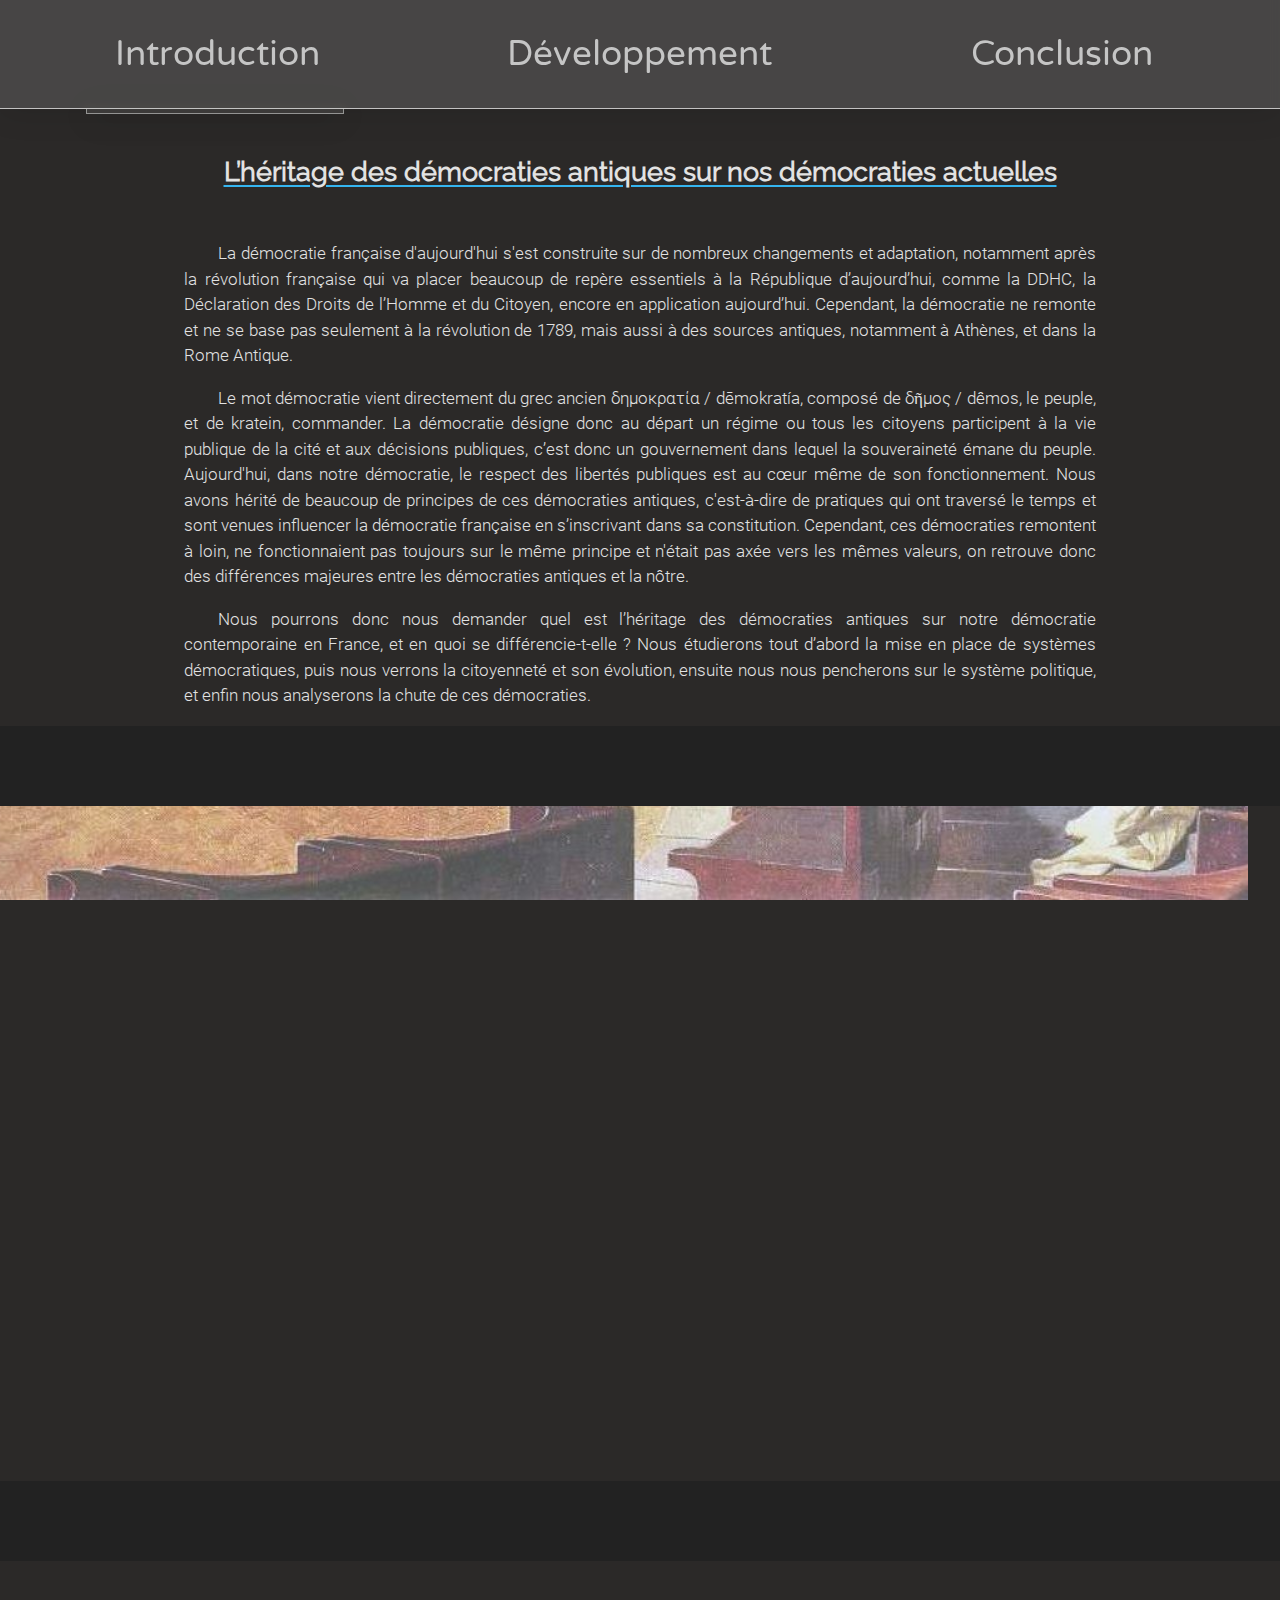
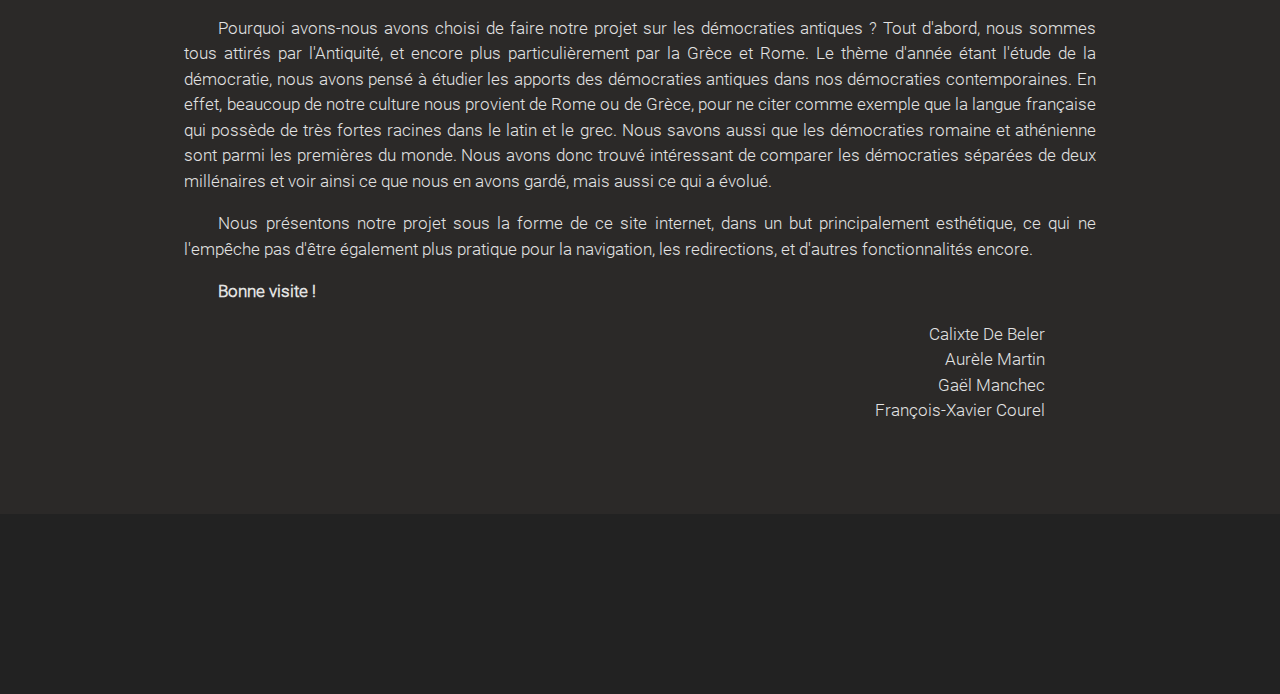
<file: index.html>
<!DOCTYPE html>
<html lang="fr" class="dark">

    <head>

        <title>Projet EMC</title>
        <meta charset="utf-8">
        <link rel="stylesheet" href="./css/main.css">
        <link rel="stylesheet" href="./css/fonts.css">
        <link rel="apple-touch-icon" sizes="57x57" href="./assets/pictures/apple-icon-57x57.png">
        <link rel="apple-touch-icon" sizes="60x60" href="./assets/pictures/apple-icon-60x60.png">
        <link rel="apple-touch-icon" sizes="72x72" href="./assets/pictures/apple-icon-72x72.png">
        <link rel="apple-touch-icon" sizes="76x76" href="./assets/pictures/apple-icon-76x76.png">
        <link rel="apple-touch-icon" sizes="114x114" href="./assets/pictures/apple-icon-114x114.png">
        <link rel="apple-touch-icon" sizes="120x120" href="./assets/pictures/apple-icon-120x120.png">
        <link rel="apple-touch-icon" sizes="144x144" href="./assets/pictures/apple-icon-144x144.png">
        <link rel="apple-touch-icon" sizes="152x152" href="./assets/pictures/apple-icon-152x152.png">
        <link rel="apple-touch-icon" sizes="180x180" href="./assets/pictures/apple-icon-180x180.png">
        <link rel="icon" type="image/png" sizes="192x192"  href="./assets/pictures/android-icon-192x192.png">
        <link rel="icon" type="image/png" sizes="32x32" href="./assets/pictures/favicon-32x32.png">
        <link rel="icon" type="image/png" sizes="96x96" href="./assets/pictures/favicon-96x96.png">
        <link rel="icon" type="image/png" sizes="16x16" href="./assets/pictures/favicon-16x16.png">
        <link rel="manifest" href="./assets/pictures/manifest.json">

    </head>

    <body onscroll="reloadMenu()">

        <div id="fake-header"></div>
        <div class="header">
            
            <div id="main-menu">
                
                <div id="menu-overlay"></div>
                
                <a class="menu" onclick="setContent('Intro')" tabindex="1">Introduction</a>
                <a class="menu" onclick="setContent('Dvpt')" tabindex="2">Développement</a>
                <a class="menu" onclick="setContent('Conclu')" tabindex="3">Conclusion</a>
                
            </div>
            
        </div>
        <div id="trigger-on"></div>
        <div id="trigger-off"></div>

        <div id="part-overlay"></div>

        <div id="main_wrap">

            <!--------------- INTRODUCTION ------------------->

            <div id="Intro">

                <h3 id="main-title">L’héritage des démocraties antiques sur nos démocraties actuelles</h3>

                <div class="paragraph">
                    <p>La démocratie française d'aujourd'hui s'est construite sur de nombreux changements et adaptation, notamment après la révolution française qui va placer beaucoup de repère essentiels à la République d’aujourd’hui, comme la DDHC, la Déclaration des Droits de l’Homme et du Citoyen, encore en application aujourd’hui. Cependant, la démocratie ne remonte et ne se base pas seulement à la révolution de 1789, mais aussi à des sources antiques, notamment à Athènes, et dans la Rome Antique.</p>
                    <p>Le mot démocratie vient directement du grec ancien δημοκρατία / dēmokratía, composé de δῆμος / dêmos, le peuple, et de kratein, commander. La démocratie désigne donc au départ un régime ou tous les citoyens participent à la vie publique de la cité et aux décisions publiques, c’est donc un gouvernement dans lequel la souveraineté émane du peuple. Aujourd'hui, dans notre démocratie, le respect des libertés publiques est au cœur même de son fonctionnement. Nous avons hérité de beaucoup de principes de ces démocraties antiques, c'est-à-dire de pratiques qui ont traversé le temps et sont venues influencer la démocratie française en s’inscrivant dans sa constitution. Cependant, ces démocraties remontent à loin, ne fonctionnaient pas toujours sur le même principe et n'était pas axée vers les mêmes valeurs, on retrouve donc des différences majeures entre les démocraties antiques et la nôtre.</p>
                    <p>Nous pourrons donc nous demander quel est l’héritage des démocraties antiques sur notre démocratie contemporaine en France, et en quoi se différencie-t-elle ? Nous étudierons tout d’abord la mise en place de systèmes démocratiques, puis nous verrons la citoyenneté et son évolution, ensuite nous nous pencherons sur le système politique, et enfin nous analyserons la chute de ces démocraties.</p>
                </div>

                <div class="separator"></div>
                <div id="catilina" class="large-img"></div>
                <div class="separator"></div>
                <br>
                <br>
                <div class="paragraph">
                    <p>Pourquoi avons-nous avons choisi de faire notre projet sur les démocraties antiques ? Tout d'abord, nous sommes tous attirés par l'Antiquité, et encore plus particulièrement par la Grèce et Rome. Le thème d'année étant l'étude de la démocratie, nous avons pensé à étudier les apports des démocraties antiques dans nos démocraties contemporaines. En effet, beaucoup de notre culture nous provient de Rome ou de Grèce, pour ne citer comme exemple que la langue française qui possède de très fortes racines dans le latin et le grec. Nous savons aussi que les démocraties romaine et athénienne sont parmi les premières du monde. Nous avons donc trouvé intéressant de comparer les démocraties séparées de deux millénaires et voir ainsi ce que nous en avons gardé, mais aussi ce qui a évolué.</p>
                    <p>Nous présentons notre projet sous la forme de ce site internet, dans un but principalement esthétique, ce qui ne l'empêche pas d'être également plus pratique pour la navigation, les redirections, et d'autres fonctionnalités encore. </p>
                    <p><span class="bold">Bonne visite !</span></p>
                    <p style="text-align: right; padding-right: 5em;">Calixte De Beler<br>Aurèle Martin<br>Gaël Manchec<br>François-Xavier Courel</p>
                </div>

            </div>

            <!--------------- DEVELOPPEMENT ------------------->


            <div id="Dvpt">

                <section id="Sommaire">

                    <h2>&ensp;Sommaire</h2>

                    <ul id="sommaire">

                        <li><a href="#I">I/ La mise en place de systèmes démocratiques</a></li>
                        <ul>
                            <li><a href="#I.A">A - La naissance des régimes démocratiques</a></li>
                            <ul>
                                <li><a href="#I.A.1">1. Athènes, la création progressive d’un régime démocratique</a></li>
                                <li><a href="#I.A.2">2. Rome, la formation brusque d’un système démocratique et la chute d’une monarchie</a></li>
                                <li><a href="#I.A.3">3. La Révolution française</a></li>
                            </ul>
                            <li><a href="#I.B">B - Le maintien des régimes démocratiques antiques</a></li>
                            <ul>
                                <li><a href="#I.B.1">1. Des bases sociétales différentes</a></li>
                                <li><a href="#I.B.2">2. Des institutions politiques similaires</a></li>
                            </ul>
                        </ul>

                        <li><a href="#II">II/ La citoyenneté</a></li>
                        <ul>
                            <li><a href="#II.A">A - Etre citoyen</a></li>
                            <li><a href="#II.B">B - Les droits du citoyen</a></li>
                            <li><a href="#II.C">C - Les devoirs du citoyen</a></li>
                        </ul>

                        <li><a href="#III">III/ Le système politique</a></li>
                        <ul>
                            <li><a href="#III.A">A - Les institutions</a></li>
                            <li><a href="#III.B">B - Les élections</a></li>
                        </ul>

                        <li><a href="#IV">IV/ La fin d'une démocratie</a></li>
                        <ul>
                            <li><a href="#IV.A">A - La fin d'une démocratie antique : la guerre du Péloponnèse et la chute d'Athènes</a></li>
                            <li><a href="#IV.B">B - Les limites des systèmes démocratiques</a></li>
                            <ul>
                                <li><a href="#IV.B.1">1. La guerre</a></li>
                                <li><a href="#IV.B.2">2. La dérive autoritaire du dirigeant</a></li>
                            </ul>
                        </ul>

                    </ul>

                </section>
                
                <br>
                <br>
                <div class="separator"></div>
                <div id="acropole" class="large-img"></div>
                <div class="separator"></div>
                
                <section id="I">

                    <h2>I/ La mise en place de systèmes démocratiques</h2>

                    <h3 id="I.A">A - La naissance des régimes démocratiques</h3>

                    <h4 id="I.A.1">1. Athènes, la création progressive d’un régime démocratique</h4>

                    <div class="glass img right">
                        <img src="./assets/pictures/Carte-de-lAttique.jpg" alt="Carte Attique" style="width: 30vw;">
                        <div style="width: 30vw;"><a href="https://lewebpedagogique.com/seconde3hg/carte-de-lattique/" target="_blank"><b>Carte de l'Attique</b><br>Source : lewebpedagogique.com</a></div>
                    </div>
                    <div class="paragraph">
                        <p>Les bases de la démocratie athénienne ont vu le jour vers le VI siècle avant J.-C. La cause première de la mise en place d’un régime démocratique à Athènes est due à une double crise économique et politique.</p>
                        <p>A leur tour, les bourgeois qui les achètent les utilisent comme main d’œuvre gratuite pour toutes sortes de projets et travaux manuels, ce qui empiète alors sur le marché des petits artisans indépendants.</p>
                        <p>D’une part, avec le développement de la cité athénienne, de nouvelles terres sont colonisées. Les agriculteurs athéniens, peu compétitifs, éprouvent alors des difficultés à vendre toutes leurs récoltes et se retrouvent obligés de se vendre eux-mêmes comme esclaves. Il en résulte alors un nombre de chômeurs qui croît de manière exponentielle, générant un fort sentiment de mécontentement des masses face à la minorité des familles riches qui dominent la cité.</p>
                    </div>
                    <div class="paragraph">
                        <p>Alors qu’Athènes est en pleine crise politique et sociale, Solon est nommé comme Archonte de -594 à -593. Il est considéré par beaucoup comme le père de la démocratie. Il va donc supprimer l’esclavage pour dette, qui était l’une des causes principales de la crise athénienne, et instaure un système de classes sociales censitaires : on dénombre alors quatre classes sociales : les aristocrates (qui sont constitués des familles les plus riches de la ville), les cultivateurs (ceux qui cultivent la terre), la classe populaire (ceux qui vivent du commerce ou de l’artisanat) et les esclaves (qui sont considérés comme biens plutôt que comme des humains).</p>
                        <p>En -508, Clisthène, dans le but de gagner du soutien politique, va concéder au peuple de lui permettre de participer à la fois aux décisions, mais aussi aux fonctions politiques, tant qu’ils sont citoyens. Cette réforme va alors totalement bouleverser le système, où les anciennes structures politiques fondées sur la richesse personnelle vont s’effondrer. La boulé (lieu où les lois étaient établies dans les cités grecques) augmente son effectif à 500 membres.</p>
                        <p>Pour finir, en -451, Périclès créa une indemnité journalière pour les citoyens les plus pauvres et résidant loin de la ville, afin qu’ils puissent quand même participer à la vie politique.</p>
                    </div>
                    <div class="paragraph"><p>A Athènes, la mise en place du système démocratique a pris donc plus de 150 ans avant d’aboutir à sa forme finale, qui durera jusqu’en -322, avec l’invasion d’Athènes par la Macédonie.</p></div>
                    
                    <h4 id="I.A.2">2. Rome, la formation brusque d’un système démocratique et la chute d’une monarchie</h4>
                    <div class="glass img left">
                        <img src="./assets/pictures/Capitoline_Brutus_Musei_Capitolini.jpg" alt="Buste Brutus" style="width: 15vw;">
                        <div style="width: 15vw;"><a href="https://fr-academic.com/dic.nsf/frwiki/1852012" target="_blank"><b>Buste de Lucius Junius Brutus</b><br>Source : fr-academic.com</a></div>
                    </div>
                    <div class="paragraph">
                        <p>Depuis -616, les Tarquins ont régné sur Rome. Les archives relatant de la chute de la dynastie des Tarquins sont peu précises et parfois contradictoires, mais toutes s’accordent sur le fait qu’en -509, Tarquin le superbe est définitivement chassé de Rome. La théorie la plus répandue, également rapportée par Tite-Live, est celle selon laquelle la chute de la dynastie des Tarquins est liée au viol de Lucrèce par le fils de Tarquin le superbe, Sextus Tarquin. Elle était l’épouse de Tarquin Collatinus, un membre d’une famille de branche de la famille Tarquin. Cet évènement a directement mis le feu aux poudres, et une rébellion est déclenchée peu après.</p>
                        <p>Tarquin le superbe était déjà très haï par toute la population de Rome à cause de sa cruauté et de son caractère violent, mais aussi à cause de sa corruption et de toutes sortes d’abus divers, comme en ignorant le Sénat et en instaurant une tyrannie. Néanmoins, personne ne pouvait se révolter sous peine de fortes répressions.</p>
                        <p>Ainsi, Lucius Junius Brutus, le neveu de Tarquin le Superbe, et Tarquin Collatinus, dont la femme s’était suicidée par honte, étant eux même des membres importants de la famille Tarquin, n’ont eu que peu de difficultés à rallier les oligarques de Rome (les personnages puissant et importants de la dynastie) pour destituer et chasser le roi.</p>
                    </div>
                    <div class="paragraph"><p>Le roi et sa famille ont fui Rome et se sont réfugiés en Étrurie. Sextus Tarquin meurt peu après assassiné à Gabies. Une fois la rébellion terminée, Junius Brutus instaure la première république romaine en -509.</p></div>

                    <h4 id="I.A.3">3. La Révolution française</h4>

                    <div class="paragraph">
                        <p>La révolution française peut être considérée comme l’un des tournants majeurs de l’histoire de la France. Depuis de nombreux siècles, la France était fondée sur une société monarchique. Le roi et les nobles dominaient tout le territoire et la tiers-état leur était soumis. Le clergé avait également un grand pouvoir ; et bien qu’il soit incapable de faire réellement quoi-que-soit, il recevait un grand nombre d’impôts (la dime) et même le roi Louis XVI ne pouvait les négliger. Néanmoins, la crise économique de 1789 crée une énorme famine, et avec l’augmentation des impôts, le tiers état et notamment les bourgeois (individus possédants de grande riches mais pas de titre noble) deviennent de plus en plus mécontent. Le 5 mai 1789, le roi ouvre les états généraux et les députés du tiers-états sont globalement ignorés et décident de fonder l’assemblée nationale le 17 juin. Le serment du jeu de Paume est alors prononcé et les députés décident de ne pas se séparer avant d’avoir doté la France d’une constitution.</p>
                        <p>Face à cela, le roi convoque une nouvelle assemblée entre les trois ordres le 27 juin, mais rapidement, effrayés par la tournure des évènements, de nombreux députés démissionnent. Alors que le roi renvoie les députés restants comme étant « trop libéraux » le 11 juillet 1789. Les parisiens s’alarment alors et prennent les armes, prenant d’assaut la Bastille le 14 juillet pour trouver des armes et des munitions. Cela marque alors le début de la révolution française. Bien que le roi ait essayé de calmer la situation, la nouvelle se répand rapidement dans les campagnes et les paysans se révoltent un peu partout à partir du 20 juillet jusqu’au 6 août 1789.</p>
                        <p>Les français, aimant toujours leur roi, essayent de mettre en place une monarchie constitutionnelle comme en témoigne la fête de la nation, célébrée le 14 juillet 1790, où le peuple croit toujours en la monarchie et crie “Vive le roi !”. Néanmoins, le roi, peu satisfait de sa perte de pouvoir, tente de fuir le 20 et le 21 juin 1791, mais est rattrapé et arrêté à Varennes. Son acte de fuite rompt alors instantanément les sentiments du peuple envers le roi.</p>
                        <p>Le 10 septembre 1792, le palais des Tuileries est pris d’assaut et le roi est emprisonné. Il est destitué le 21 septembre 19792 et est décapité le 21 janvier 1793. Alors que Louis XVI est destitué, la Première République, aussi appelée la République Française, succède à la monarchie constitutionnelle.</p>
                    </div>
                    
                    
                    <h3 id="I.B">B - Le maintien des régimes démocratiques antiques</h3>
                    
                    <h4 id="I.B.1">1. Des bases sociétales différentes</h4>
                    
                    <div class="glass img right">
                        <img src="./assets/pictures/image_1112415_20210407_ob_4c360c_schema-democ-athenes.png" alt="Organigramme_démocratie_athénienne" style="width: 25vw;">
                        <div style="width: 25vw"><b>Fonctionnement de la démocratie athénienne</b><br>Source : Manuel d'Histoire 2<sup>nde</sup>, Nathan, 2016</div>
                    </div>
                    <div class="paragraph">
                        <p>La démocratie athénienne repose sur un système de citoyenneté. Néanmoins, il y a de nombreuses restrictions pour pouvoir être citoyen. Tout d’abord, les femmes, considérés comme des éternels enfants, les esclaves, considérés comme des biens matériels, ainsi que la majorité des métèques (les étrangers, aussi appelés barbares), ne sont pas considérés comme des citoyens. Seuls quelques métèques qui ont établis de grands faits militaires pour la cité peuvent recevoir, à tire exceptionnel, le titre de citoyen. En dehors de ce cas exceptionnel, la voie normale pour être reconnu citoyen, après la réforme de Périclès en -451, est d’être un homme issu d’un père citoyen et d’une mère fille de citoyen, alors qu’avant, avoir seul un père citoyen suffisait.</p>
                        <p>A l’inverse, dans les débuts de la démocratie romaine, les grandes familles qui s’étaient révoltées contre Tarquin, les gentes, seront les principaux dirigeants de la république. Seuls les chefs de ces familles, les patres, forment l’assemblée des doyens et ont la plus grande autorité, dominant ainsi la politique et ayant autorité sur le reste de la population, la plèbe.</p>
                        <p>Néanmoins, avec de nombreux conflits internes (mutineries et trahisons dans l’armée) et externes (guerres), les tribuns de la plèbe (magistrats élus pour un an et représentant la plèbe) gagnent en influence et en -471, la plèbe devient indépendante des patriciens.</p>
                    </div>
                    <div class="glass img mid">
                        <img src="./assets/pictures/1024px-Organigramme_république_romaine.png" alt="Organigramme_république_romaine" style="width: 70vw;">
                        <div style="width: 70vw"><a href="https://fr.wikipedia.org/wiki/Constitution_de_la_République_romaine" target="_blank"><b>Organigramme de la République Romaine</b><br>Source : fr.wikipedia.org</a></div>
                    </div>
                    
                    <h4 id="I.B.2">2. Des institutions politiques similaires</h4>

                    <div class="paragraph">
                        <p>A Athènes, il existe trois institutions majeures, dont la principale est l’ecclésia. L’ecclésia est l’assemblée du peuple, où, trois ou quatre fois par mois, tous les citoyens se rassemblent sur la Pnyx, près de l’acropole. Les citoyens votent alors les lois à main levée ; chaque citoyen peut proposer une loi. D’un autre côté, l’ecclésia tire au sort les membres de la boulée et de l’héliée, mais aussi élit les 10 magistrats principaux, les stratèges, qui contrôlent et commandent l’armée. La boulée, aussi appelée le conseil des cinq cents, siège à l’agora et gère les événements de la cité tout en contrôlant les magistrats, et notamment les dix stratèges. L’héliée, quant à elle, est une sorte de tribunal, qui distribue les récompenses et les punitions aux citoyens.</p>
                        <p>A Rome, il existe également une assemblée de citoyens, les comices, qui sont élus par les citoyens. Ces derniers élisent alors les magistrats (les deux consuls pour deux ans, les préteurs, les édiles et les questeurs  pour un an). Ces derniers gouvernent alors la société sous la supervision des sénateurs. Néanmoins, à la différence d’Athènes, les citoyens ont en réalité un pouvoir factice. Alors qu’Athènes se targue d’une réelle démocratie, où chaque citoyen peut avoir une influence réelle sur la cité, à Rome, les sénateurs, étant élus à vie, détiennent le véritable pouvoir et dirigent tout Rome. On peut donc dire que Rome est plus une oligarchie qu’une démocratie, bien qu’elle se nomme république, alors qu’Athènes ressemble plus au système démocratique actuel.</p>
                    </div>

                </section>

                <br>
                <br>
                <div class="separator"></div>

                <section id="II">

                    <h2>II/ La citoyenneté</h2>

                    <h3 id="II.A">A - Etre citoyen</h3>
                    
                    <div class="paragraph">
                        <p>La Démocratie, et ce quelque soit le pays étudié, repose sur un principe très important, celui de la citoyenneté. Le mot "citoyen" vient du latin <span class="italic">civis</span>, mais la citoyenneté vient bien au départ des cités grecques, notamment Athènes.</p>
                        <p>En effet, c’est dans cette cité grecque que le principe de citoyenneté va se développer. Cependant, il ne concerne qu’une petite minorité de la population, puisque les femmes, les mineurs, les esclaves et les métèques (les étrangers, qui venaient notemment pour le commerce), en étaient exclus. Au total, il y avait un peu plus de 40 000 citoyens sur plus de 400 000 habitants, soit environ 10%. Pour être citoyen, il faut avant tout être un homme libre majeur (avoir plus de 20 ans). Il faut aussi respecter le droit du sang : être né d’un père athénien, et il faut que le mariage liant ses deux parents soit légal. Il faut aussi être inscrit sur le Dème, le registre consignant les citoyens athéniens à sa naissance. Mais ce n’est pas tout, en effet, il faut aussi avoir suivi l'Éphébie (service civique et militaire).</p>
                        <p>Il faudra ensuite être né de père et de mère athéniens, suite à une loi votée par Périclès, le grand dirigeant athénien, en -451, et la citoyenneté grecque n'était pas cumulable avec une autre citoyenneté. Cela permettait de réduire le nombre de citoyens, et cela montre aussi l’importance de la femme, même si elles n’avaient pas le statut direct de citoyens, elles faisaient partie de la communauté civique. Le principe essentiel de la citoyenneté athénienne pose ainsi que tous les citoyens sont égaux devant la loi aussi nommée l’isonomie (en grec, isonomia) et interviennent donc, de manière égale, à la prise de décision politique.</p>
                        <p></p>
                    </div>
                    <div class="glass img right">
                        <img src="./assets/pictures/citoyen.jpg" alt="Citoyen romain" style="width: 20vw;">
                        <div style="width: 20vw"><a href="https://sites.google.com/site/2421sitedecomelafonta/1-histoire/1-3-citoyennete-et-empire-a-rome" target="_blank"><b>Le citoyen romain</b><br>Source : Site de Côme la Fonta</a></div>
                    </div>
                    <div class="paragraph">
                        <p>Il existe aussi une citoyenneté romaine, elle est cependant assez différentes de la citoyenneté athénienne. Pour différencier le citoyen romain des autres, on voit qu’il porte une toge blanche. On pouvait être citoyen romain dès sa naissance, si le père et le grand père maternel était un citoyen romain. On voit ici une différence avec Athènes car c’est le grand-père maternel et non la mère qui peut transmettre la citoyenneté (meme si cela revient un peu au même, on retrouve ce peu d’importance de la femme). Les enfants d'esclaves affranchis pouvaient aussi devenir des citoyens romains à condition d'être nés après que leurs père ait été affranchis. Les étrangers libres pouvaient recevoir la citoyenneté, notamment s'ils servaient 25 ans dans l’armée romaine. Ils pouvaient aussi la recevoir par l’adoption. En effet, un étranger peut devenir citoyen s’il est adopté (et libre). Il y a aussi la Collation (très rare). Là, l’empereur lui-même fait de vous un citoyen. Enfin, si un homme exerce une magistrature, alors il devient citoyen.</p>
                        <p>Dès -49, tous les hommes libres habitants l’Italie sont des citoyens, ce qui inclut les étrangers et les affranchis. Il y avait à ce moment plus ou moins un million de citoyens. Des territoires sont rajoutés en plus de l’Italie, et en 212 avec l'édit de Caracalla, tous les habitants libres de l’Empire sont des citoyens, ce qui augmente considérablement le nombre de citoyens, cependant, on ne peut être citoyens romains et membre d’une autre cité en même temps</p>
                        <p>Pour être ou devenir citoyen français, il existe plusieurs façons : Tout d’abord, on peut le devenir par le droit du sol ou <span class="italic">“jus soli”</span>. Pour cela, il faut être né sur le territoire français depuis 8 ou 5 ans (en fonction de si vous avez 13 ou 16 ans). Ensuite, il y a le droit du sang ou <span class="italic">jus sanguinis</span>. Selon celui-ci, toute personne née d'au moins un parent français est automatiquement citoyen français par attribution. Il existe aussi une possibilité si l’on est ni né en France ni de parents français, c’est la naturalisation : pour cela, il faut avoir plus de 18 ans, avoir résidé de façon continue en France au cours des cinq dernières années, prouver qu'on s’est intégré en France, qu'on parle français et avoir une connaissance de la culture et de la société françaises ainsi que des droits et devoirs des citoyens français. Enfin il ne faut pas avoir de casier judiciaire, ni en France ni à l'étranger. On peut aussi devenir citoyen français par mariage avec un ou une citoyen(ne) français(e). Enfin, il existe quelques exceptions qui permettent de devenir citoyen français quasiment sans aucun délai : si l’on a servi dans l'armée française, si l’on a obtenu le statut de réfugié, si l’on a fourni des « services exceptionnels » à la France ou encore si l’on vient d'un pays où le français est la langue officielle et qu’on a fréquenté une école francophone pendant au moins cinq ans.</p>
                        <p>La citoyenneté française est donc plus similaire au modèle romain, car on retrouve certaines façons d’être citoyen tels que le droit du sol ou encore celui du sang. Cependant elle inclut aussi les femmes, et bien que la France se targue qu’elle soit accessible à tout le monde, elle reste compliquée à obtenir pour les étrangers. Le principe de citoyen vient bien de la Grèce antique à la base, et le principe d’isonomie reste vrai (et heureusement !) aujourd'hui. Cependant, la citoyenneté française n’empêche pas d’en avoir une autre, et diffère en fonction des situations, alors que la double nationalité était impossible dans la citoyenneté antique.</p>
                    </div>

                    <h3 id="II.B">B - Les droits du citoyen</h3>

                    <div class="paragraph">
                        <p>Nous avons donc vu ce qu’était la citoyenneté, et nous savons qu’être citoyen apporte certains avantages, que l’on peut voir à travers les droits qu’il possède. A Athènes, être citoyens apporte beaucoup d’avantage, mais aussi d’obligations comme on le verra plus tard.</p>
                        <p>Seuls les citoyens pouvaient avoir une terre pour leurs maisons, ou leurs entreprises, contrairement aux métèques. L’agriculture était aussi réservée aux citoyens, car elle était considérée comme une activité noble, permettant le travail des mains et la fructification du bien. Selon Aristophane, un peuple de citoyens est un peuple d'agriculteurs. Être citoyen c’est aussi avoir une meilleure justice et protection. Par exemple, tuer un citoyen est passible de mort, tuer un métèque peut entraîner le bannissement, et tuer un esclave entraîne juste une amende. Il y avait aussi une inégalité sur les sanctions apportés, un citoyen ne pouvait être soumis à la torture, et eux seuls pouvaient avoir la perte d’atimie, c’est a dire la perte de citoyenneté. Enfin, être citoyen permet aussi sous Péricles de touchez le misthos (ὁ μισθός), un salaire que l’on recoit lorsqu’on est bouleute ou héliaste.</p>
                    </div>
                    <div class="paragraph">
                        <p>A Rome, la citoyenneté apporte aussi de nombreux droits politiques, militaires et civils. Dans les droits politiques et militaires, on retrouve le <span class="italic">jus suffragii</span>, le droit de vote et le droit d'être élu, le <span class="italic">jus honorum</span> Il y a aussi le droit de participer au sacerdoce, les rites religieux le <span class="italic">jus sacrorum</span>, et le fait de pouvoir faire appel en cas de procès. Le <span class="italic">jus militae</span> est un droit militaire, donc pouvoir aller servir dans l’armée romaine et avoir une solde. Il y a aussi des droits civils, comme pouvoir se marier (<span class="italic">jus connubii</span>), faire du commerce sur le territoire romain (<span class="italic">jus commercii</span>). Être citoyen c’est aussi faire preuve d’un véritable engagement, et un véritable dévouement à la République, avec une participation possible en tant que citoyens aux débats, aux élections des magistrats civils et des chefs aux armées. Le fait d'être citoyens garantit de nombreuses libertés, individuelles et collectives, qui inspireront plus tard la France.</p>
                    </div>
                    <div class="paragraph">
                        <p>La citoyenneté française s’est donc inspirée des droits de Rome et d'Athènes. En effet, le droit romain est un modèle pour les droits de certaines de nos civilisations actuelles. Chaque citoyen français a des droits civiques, sociaux et économiques. Les droits civiques sont les droits de vote, d'éligibilité et d'élection. Ils rejoignent donc ceux de Rome et d'Athènes pour qui c’était un des points les plus importants, le but étant de pouvoir assurer une continuité dans la République, et une République juste pour les citoyens. Les droits sociaux et économiques sont des droits créances, c’est-à-dire qu’ils nécessitent l’intervention de l’Etat. Il y a donc le droit pour la protection sociale, ceux liés au travail, et le droit à l'éducation, et le droit à un environnement sain. Ces droits sont plus éloignés de ceux de l’Antiquité, car c’est à l’Etat de les financer, et ils visent une protection sociale, ce qui était moins important avant. Les droits fondamentaux tels que la liberté d’expression, la laïcité, la liberté d’association sont des droits qui peuvent paraître évident aujourd’hui, mais qui ne l’ont pas toujours été, et qui cette fois ne découle pas de Rome et d'Athènes.</p>
                    </div>

                    <h3 id="II.C">C - Les devoirs du citoyen</h3>

                    <div class="paragraph">
                        <p>Enfin, si les citoyens avaient des droits, ils avaient aussi des devoirs. Le principal devoir reste celui de respecter les lois. Les citoyens athéniens devaient aussi consacrer beaucoup de leur temps à la vie religieuse et politique de la cité. En effet, l’assemblée devait se réunir 4 fois par mois, et le conseil des 500 se renouvellait tous les ans. Un citoyen devait aussi consacrer un an de sa vie à être bouleute, et devait participer à toutes les élections, assemblée et réunion de la cité. Le citoyen devait aussi siéger comme juré au tribunal. La religion était aussi mêlé à la vie citoyenne, donc le citoyen devait participer aux grandes fêtes de la cité comme les Panathénées, mais aussi participer aux grands sacrifices et fêtes familiales. Il devait aussi s’occuper du calendrier religieux de la cité, et voir s'il fallait incorporer de nouveaux dieux dans leur culte. Un citoyen pouvait aussi devenir prêtre, par élection ou tirage au sort. Il y avait donc un véritable mélange de la religion et le l’Etat. En cas de guerre, le citoyen avait des obligations militaires, et pour les plus riches des obligations financières.</p>
                        <p>Pour Rome, le citoyen romain était soumis à certains devoirs, mais moins qu'à Athènes, tout en continuant de respecter la loi. Le citoyen devait se faire recenser, donc être rattaché à une tribu urbaine ou rustique. Le recensement évalue la richesse du citoyen, son rang et sa classe dans la société, ce qui pourra servir pour les opérations militaires et les différents votes. De même, les citoyens romains devaient servir dans la légion romaine. Rome étant plus investie qu’Athènes dans les conquêtes, cela avait une plus grande importance, et plus de temps passé sous les ordres de l’armée. Si les citoyens avaient une certaine fortune, ils devaient payer un certain pourcentage pour pouvoir financer l’armée, et l’Etat en général, une sorte d'ancêtre de l'impôt. Les citoyens avaient pour obligation de participer aux cultes officiels, avec une religion d’Etat, et respecter le culte impérial de l'empereur, avec une véritable dimension religieuse pour le citoyen.</p>
                        <p>Le citoyen français doit en priorité respecter les lois, ce qu’on retrouve à Rome et à Athènes, ce qui est assez logique, car c’est sur les lois que se base la République, et ne pas les respecter c’est les enfreindre, c’est donc un devoir de les appliquer. En plus de respecter les lois, il faut respecter le droit des autres, et faire preuve de civilité et de civisme. Les impôts à payer sont un des devoirs du citoyen, comme à Rome. Ainsi, grâce aux impôts, les services publics, tels que la justice, les écoles, la police, les hôpitaux peuvent être financés. Cela permet de créer une société juste et égalitaire, notamment avec la sécurité sociale, et les impôts ne sont pas les mêmes pour tous, en fonction des revenus de chacun. Un des devoirs du citoyen est aussi la JDC, Journée de Défense et de Citoyenneté, qui concerne tous les jeunes à partir de 17 ans, autrefois le service nationale que pour les hommes. Cette JDC permet de vérifier les connaissances de la langue française, et de présenter ce qu’on attend d’un citoyen et de découvrir la communauté militaire et ses fonctions. Il y a une inspiration de l'Antiquité, avec les années de service à la légion,que ce soit Rome ou Athènes.</p>
                    </div>

                </section>

                <br>
                <br>
                <div class="separator"></div>
                <div id="elysee" class="large-img"></div>
                <div class="separator"></div>

                <section id="III">

                    <h2>III/ Le système politique</h2>

                    <div class="paragraph">
                        <p>Nous avons donc vu comment les démocraties antiques se sont mises en place au fil du temps. Cependant, la démocratie s'est arrêtée en -322 pour Athènes, et en -27, qui va marquer l'arrivée d’Auguste et le l’Empire Romain jusqu'en 476. Malgré les siècles qui nous séparent de ces démocraties, on retrouve un héritage certain de leurs systèmes politiques bien qu’ils puissent différer sur quelques-uns de ses aspects. Ainsi, nous allons voir comment ce système s’organise sous les différentes démocraties étudiées, notamment les institutions qu’on y retrouve et le principe de leurs élections.</p>
                    </div>

                    <h3 id="III.A">A - Les institutions</h3>
                    
                    <div class="paragraph">
                        <p>Le second principe d’une démocratie est la séparation des pouvoirs entre différentes institutions politiques. Ainsi, en Grèce, celle-ci est effectuée entre l’Ekklesia, l’Héliée, la Boulé et les Magistrats. Nous allons nous concentrer surtout sur le principe de l'Ekklésia (l’assemblée) et de l'Héliée pour comprendre d'où vient cette démocratie. A Athènes, l’Ekklesia est l’assemblée des citoyens qui se réunissent sur le Pnyx, une colline où les lois sont votées. L'entièreté des citoyens athéniens en faisait partie, soit environ  40000 personnes, et pour qu’une loi soit adoptée, il fallait que la majorité soit d’accord, sur le principe d’un vote à main levée. C’est donc bien le “peuple”, réduit à une petite partie, les citoyens, qui dirigent la vie de la cité, et permettent donc une égalité entre tous les citoyens. Ils pouvaient aussi s’exprimer à propos de n'importe quel sujet, et proposer une motion. Par exemple, l'ostracisme, le bannissement d’une personne, est voté sur un morceau de céramique ( l'ostracon, qui donne nom à l’ostracisme) et c’est la majorité qui l’emportait. Les héliaste et bouleutes étaient tirés au sort pour une durée d’un an pendant lequel ils devaient s’investir dans la vie publique encore plus qu’un simple citoyen en présidant des assemblées, et en examinant ce qui est bon pour la cité ou non.</p>
                        <div class="glass img right">
                            <img src="./assets/pictures/Ekklesia.jpg" alt="Ekklesia" style="width: 35vw;">
                            <div style="width: 35vw"><a href="http://courshgdarnet.free.fr/6e/athenes/Lacit%E9desAth%E9niens_web_gen_webMob/co/La_journee_de_Nikos_2.html" target="_blank"><b>L'Ekklesia</b><br>Source : courshgdarnet.free.fr</a></div>
                        </div>
                        <p>La démocratie athénienne s’est donc bâtie donc sur l'égalité entre les citoyens, avec le vote à main levée, et le tirage au sort. De même, lors d’un procès par exemple, le temps de parole est comptabilisé avec une clepsydre, pour que tout le monde ait le même temps de parole. C’est l'Héliée, le tribunal populaire qui va rendre la justice. Les héliastes sont 6000 citoyens, tirés au sort, et sont plus ou moins nombreux selon le procès, avec un verdict irrévocable, et directement appliqués. Lors d’un procès, ils débattaient ensemble sur la culpabilité du suspect, puis ensuite sur la peine qu’il fallait éventuellement appliquer.</p>
                    </div>
                    <div class="paragraph">
                        <p>En France, on retrouve bien un héritage de la démocratie d'Athènes, principalement sur cette répartition des pouvoirs. En revanche, ce principe de démocratie directe est impossible en France, car les citoyens français sont bien plus nombreux que ceux athéniens. De même, les institutions fonctionnent différemment, certaines ont totalement disparu aujourd'hui dans notre démocratie, et par exemple la justice n’est pas liée au pouvoir exercé par les citoyens. Pour le principe de démocratie directe, même si en France le président est élu à la majorité, il faut 500 signatures de maire pour pouvoir se présenter officiellement. Les institutions ne sont pas gérées par des gens tirés au sort, mais élus d'après des listes et les préférences des gens.</p>
                        <p>Des idées ont étés gardées d'Athènes, avec par exemple le décompte du temps de parole, mais surtout le vote dans des urnes, comme on élit aujourd’hui le président, ou comment cela peut se passer dans un référendum. Cependant c’est bien ce principe de démocratie qui est important, et les libertés qui peuvent en découler. C’est le peuple qui exerce le pouvoir via des représentants qu’elle a choisi, et ainsi faire représenter l’opinion commune sur les représentants qui s’occupent de voter les lois, et d’influencer sur le futur du pays, que ce soit au niveau national ou au niveau des relations internationales.</p>
                    </div>
                    <div class="paragraph">
                        <p>Du côté de la Rome Antique, nous allons nous intéresser au Sénat, qui a eu une répercussion évidente sur notre Sénat actuel. Le mot Sénat vient du terme latin <span class="italic">senex</span>,  c'est-à-dire le vieillard. A Rome, cette assemblée était composée des chefs des grandes familles romaines (les pères, patres), et des anciens magistrats, tous élus à vie, et étaient plus ou moins 300. Le Sénat était la seule institution politique à être éternelle et continue (comparé au consulat, qui par exemple, expirait au terme d’un mandat annuel). Le Sénat détenait “l’auctoritas", c’est à dire plus ou moins “autorité”: il est bâti sur la même racine, “aug-” le verbe augere, “augmenter” ou que l'augurium, “l'augure”. Il y avait une véritable dimension religieuse avec le Sénat, car on trouvait un fort fondement religieux, l’augure étant celui qui donne sens aux signes divins. Cette “auctoritas patrum” était aussi le souvenir du pouvoir auspicial des “Patres”, seuls capables d'interpréter les signes divins qui influaient sur leurs décisions ce qui créait un véritable lien avec la religion. Le Sénat était donc une institution religieuse et politique, les séances se passaient dans un espace délimité “templum”, et étaient précédés d’un sacrifice pour les dieux. Elles se déroulaient dans un hémicycle, une construction en demi-cercle autour d’une tribune. Les lois votées par les assemblées étaient confirmées par les sénateurs grâce à l'"auctoritas''.</p>
                        <p>Les fonctions sénatoriales n’étaient pas vraiment définies, mais on sait aujourd’hui que les sénateurs jouissaient depuis l'époque royale d'une supériorité sur tous les autres organes politiques. Malgré le fait, qu'en théorie, le Sénat ne disposait que de pouvoir limité, il jouait un rôle religieux, législatif, financier et de politique extérieure important. Il agissait aussi comme un conseil d'Etat, sur les affaires de la vie quotidienne.</p>
                    </div>
                    <div class="glass img left">
                        <img src="./assets/pictures/hemicycle-2017-300.jpg" alt="Sénat" style="width: 30vw;">
                        <div style="width: 30vw"><a href="https://www.senat.fr/patrimoine/hemicycle.html" target="_blank"><b>L'hémicycle du Sénat français</b><br>Source : senat.fr</a></div>
                    </div>
                    <div class="paragraph">
                        <p>Cette institution a été reprise en France, mais avec cependant certaines différences assez importantes mais avec des ressemblances aussi, on le voit notamment avec un nom identique. Le Sénat en France a aussi cette notion de permanence, car il ne peut être dissous contrairement à l'Assemblée Nationale. Mais les sénateurs ne sont pas élus à vie, ils sont 348 sénateurs élus pour six ans au suffrage universel indirect et se renouvellent par moitié tous les trois ans. Les sénateurs sont élus par un collège d’environ 160 000 grands électeurs (qui sont obligés de participer au vote). Ce collège est composé des députés, conseillers en tout genre et des délégués des conseils municipaux. Le Sénat contrairement à la Rome Antique ne dispose d’aucune dimension religieuse, vu que la séparation de l’Eglise et de l’Etat est effective en 1905.</p>
                        <p>Aujourd’hui, le Sénat vote la loi, contrôle l’action du gouvernement et évalue les politiques publiques. Ses pouvoirs sont fixés par la Constitution. Le but du Sénat est d’examiner les lois, de les valider, les projets ou propositions de loi sont donc examinés successivement par les deux assemblées jusqu’à ce que le texte soit identique. Après deux lectures par les deux chambres, la loi peut être acceptée ou non, et si elle ne l’est pas, les présidents des deux assemblées agissant conjointement et peuvent convoquer une commission mixte paritaire (qui est d’un même nombre de députés et de sénateurs) et doivent trouver un compromis entre les divergences. Le Sénat contrôle donc en partie la politique du gouvernement.</p>
                        <p>On peut donc voir un réel héritage de Rome, notamment sur l’étendue des pouvoirs du Sénat, cependant à Rome les pouvoirs du Sénat ne sont pas clairement définis, contrairement à notre démocratie où tout est inscrit officiellement. Par exemple, le Parlement autorise la déclaration de guerre, la prolongation au-delà de douze jours de l’état de siège et d’urgence. Pour le lieu, le Sénat se trouve au palais du Luxembourg, et les séances se passent dans un hémicycle, un héritage de Rome. Il y a donc contrairement à la Rome Antique des élections, pas de religions et des délimitations précises du rôle du Sénat et de ses pouvoirs, et une chambre bicamérale. Cependant, le principe reste plus ou moins le même, avec des sénateurs qui influent sur la vie publique et les lois.</p>
                    </div>
                    
                    <h3 id="III.B">B - Les élections</h3>

                    <div class="paragraph">
                        <p>A Athènes, on pouvait observer une façon très particulière d’élire les politiciens. En effet, sans prendre en compte l’Ekklesia (où aucun n’est élu), 6500 sur 6520 politiciens étaient tirés au sort par l’Ekklesia parmi les citoyens de plus de 30 ans. Ainsi était assuré une participation équitable à la gouvernance de la cité car tout le monde pouvait devenir héliaste (appartenant à l’Héliée) ou bouleute (appartenant à la Boulée). Les 20 restants sont des Magistrats (10 archontes et 10 stratèges) auxquels sont demandés des tâches plus complexes demandant de plus amples connaissances. Le régime politique athénien était une démocratie directe, c’est-à-dire que les citoyens pouvaient participer directement aux décisions d’ordre public. En effet, ils appartenaient tous à l’Ecclesia, ou assemblée du peuple. Mais cette intense intégration citoyenne ne se faisait pas sans frais. La participation à l’Ecclesia étant obligatoire, l’Etat versait une indemnité aux citoyens. Cette indemnité, nommée « misthos », compensait la perte d’une journée de travail et permettait ainsi aux citoyens de participer à la vie publique.</p>
                        <p>En France, on retrouve aussi un rôle qui est attribué aléatoirement parmi les citoyens de plus de 23 ans : celui de juré d’assise. Ce jury est un citoyen tiré au sort sur les listes électorales pour siéger à la cour d'assises. Il participe aux côtés des magistrats professionnels au procès des personnes accusées de crime. Le juriste exerce pleinement la fonction de juge. Si un citoyen est retenu pour siéger lors d'une session d'assises, il se doit d’y assister. Cependant, il y a beaucoup moins de tirage au sort qu'à Athènes, et les citoyens accèdent moins à de hautes responsabilités. En France, on constate donc qu’il y a moins de tirage au sort, de pouvoir des citoyens et de misthos, cependant ceux-ci jouent tout de même un rôle, notamment avec celui de juré.</p>
                        <div class="glass img right">
                            <img src="./assets/pictures/Cursus_honorum.jpg" alt="Cursus_honorum" style="width: 30vw;">
                            <div style="width: 30vw"><a href="https://nosdevoirs.fr/devoir/1099179" target="_blank"><b>Le Cursus Honorum</b><br>Source : nosdevoirs.fr</a></div>
                        </div>
                        <p>Du côté de Rome, on pouvait retrouver aussi un système très différent du système français actuel. En effet, les politiciens évoluaient selon la “Carrière des Honneurs” ou “Cursus Honorum”. Il était constitué d’une série de magistratures que devait exercer un Romain dans le cadre des institutions, avant de parvenir au consulat. Ce sont la questure, l'édilité (patricienne ou plébéienne), le tribunal de la plèbe (pour les plébéiens), la prêture et enfin le consulat. Cet ordre, obligatoire, permettait de gagner des compétences et d’avoir pour magistrats suprêmes des hommes mûrs et expérimentés. A Rome, tous les citoyens romains appartiennent à une comice (en fonction de son lieu de résidence, de sa fortune, de sa position…). Les comices sont dans la République romaine des assemblées qui expriment la volonté du peuple romain dans les domaines électoraux, législatifs et judiciaires. Ces assemblées sont au nombre de trois, ou quatre si l'on comprend le concile plébéien. Elles rassemblent toutes les mêmes citoyens, mais diffèrent par leurs compositions, leurs compétences et leurs fonctionnements.</p>
                    </div>

                    <table id="T1">
                        <thead>
                          <tr>
                            <th>Assemblée</th>
                            <th>Elections</th>
                            <th>Législation</th>
                            <th>Judiciaire</th>
                          </tr>
                        </thead>
                        <tbody>
                          <tr>
                            <td>Comices centuriates</td>
                            <td>Consul, préteurs, censeurs</td>
                            <td>Lois, déclaration de guerre, confirmation du pouvoir des censeurs</td>
                            <td>Crimes d’État passibles de mort</td>
                          </tr>
                          <tr>
                            <td>Comices tributes</td>
                            <td>Édiles curules, questeurs, tribuns militaires, magistrats spéciaux</td>
                            <td>Lois</td>
                            <td>Crimes d’État passibles d’amendes</td>
                          </tr>
                          <tr>
                            <td>Concile plébéien</td>
                            <td>Tribuns et édiles de la plèbe</td>
                            <td>Plébiscites</td>
                            <td>Abus de pouvoir</td>
                          </tr>
                        </tbody>
                    </table>

                    <div class="paragraph bold"><p style="text-align: center;">Fonction des comices du peuple romain</p></div>
                    <br>
                    <div class="glass img right">
                        <img src="./assets/pictures/republique-romaine.jpg" alt="Organigramme_république_romaine" style="width: 25vw;">
                        <div style="width: 25vw"><a href="https://salle308.wordpress.com/la-republique-romaine-vie-ier-siecle-avant-jc/" target="_blank"><b>Fonctionnement simplifié de la République Romaine</b><br>Source : salle308.wordpress.com</a></div>
                    </div>
                    
                    <div class="paragraph">
                        <p>En France, il n’existe aucun équivalent au Cursus Honorum. En effet, les institutions sont toutes reliées entre elles et partent des citoyens. Ainsi, ceux-ci élisent le président, les grands électeurs et les députés de l’Assemblée Nationale. Suite à quoi les grands électeurs élisent les membres du Sénat (sénateurs) et le président nomme les membres de son gouvernement. Enfin, 3 membres du Sénat, de l’Assemblée Nationale et du gouvernement sont désignés afin de constituer le Conseil Constitutionnel. La grande majorité des citoyens ont une participation moins marquée dans la vie politique. En effet, bien qu’ils soient à la base du système d’élection, ils n’ont pour la plupart aucun poids dans le système politique français. Ils ne peuvent décider des lois (sauf en cas de référendum), ne rendent pas de jugements.</p>
                        <p>On retrouve cependant certaines ressemblances entre Rome et la France, comme on peut le voir avec le fait qu’un “dictateur” pouvait être nommé en cas de crise et avec une prise des pleins pouvoirs. Cette situation ressemble beaucoup à l’état d’urgence qui peut être déclaré en France en cas de problème, on a pu le voir avec l'état d’urgence sanitaire mis en place avec la crise sanitaire liée au Covid, qui peut s’apparenter à une prise des pleins pouvoirs pour certains. Les citoyens ont tout de même une participation qui influence la vie politique, même si le rôle joué est plus minime, le vote à quand même une importance capitale sur les dirigeants et le pouvoir en place. En France, on peut donc constater certaines différences avec la Rome Antique, notamment sur le “cursus honorum”, ou une place active des citoyens dans la vie politique. Cependant, des ressemblances se constatent sur la prise des pleins pouvoir, ou l'élection des dirigeants.</p>
                    </div>
                    <div class="glass img mid">
                        <img src="./assets/pictures/les-institutions-de-la-5eme-republique.png" alt="les-institutions-de-la-5eme-republique" style="width: 70vw;">
                        <div style="width: 70vw"><a href="http://economiepolitique.org/les-institutions-5eme-republique-definition-schema/" target="_blank"><b>Les institutions de la V<sup>ème</sup> République</b><br>Source : economiepolitique.org</a></div>
                    </div>

                </section>

                <br>
                <br>
                <div class="separator"></div>

                <section id="IV">

                    <h2>IV/ La fin d'une démocratie</h2>

                    <h3 id="IV.A">A - La fin d'une démocratie antique : la guerre du Péloponnèse et la chute d'Athènes</h3>

                    <div class="glass img left">
                        <img src="./assets/pictures/1200px-Carte_de_la_guerre_du_Péloponnèse.png" alt="1200px-Carte_de_la_guerre_du_Péloponnèse" style="width: 25vw;">
                        <div style="width: 25vw"><a href="https://commons.wikimedia.org/wiki/File:Carte_de_la_guerre_du_Péloponnèse_431a.C.svg" target="_blank"><b>Carte du Pélopponèse pendant la guerre</b><br>Source : Wikimedia Commons</a></div>
                    </div>
                    
                    <div class="paragraph">
                        <p>La Grèce antique est en plein âge d’or au Vème siècle avant J.-C. Athènes est alors la cité la plus puissante et la plus rayonnante de la Grèce, de par sa culture et son économie. Elle est de plus à la tête de la ligue de Délos, ligue rassemblant des cités grecques, notamment pour lesquelles Athènes offre sa protection militaire en échange d’un impôt, pour résister face à la menace Perse. Cependant cette alliance devient progressivement un “empire athénien”, car les cités perdent peu à peu leur indépendance et la flotte qui devait les protéger est utilisée pour les réprimer s' ils voulaient sortir de cet impérialisme athénien.</p>
                        <p>Cependant la cité de Sparte refuse de faire partie de cette alliance car tout l’oppose à Athènes, particulièrement son système politique : Sparte a un système complexe puisqu’elle combine quatres régimes différents : la démocratie, représentée par l’Ekklesia, une oligarchie, une tyrannie et enfin une dirachie, incarnée par deux rois qui ont pouvoir notamment religieux et militaire, ce qui leur donne beaucoup d’influence. De plus, Sparte a les capacités de faire de la concurrence à Athènes sur le plan économique mais surtout militaire car l’armée spartiate est la plus renommée de la Grèce antique.</p>
                        <p>Sparte fonde la ligue du Péloponnèse en rassemblant des cités de la péninsule éponyme pour faire contrepoids à la ligue de Délos. Parmi ces cités nous retrouvons Corinthe, Thèbes, Delphes, Olympie, …</p>
                    </div>
                    <div class="paragraph">
                        <p>Dès la fin des guerres médiques (guerre opposant les Grecs aux Perses), les relations entre Athènes et Sparte se dégradent, et après plusieurs incidents, les deux ligues rivales se déclarent la guerre en -431.</p>
                        <p>La stratégie est très différente d’un camp à l’autre : Athènes, puis puissants sur la mer et plus riches tentent une guerre d’usure alors que Sparte, possédant la meilleure armée terrestre à tout intérêt à faire une guerre rangée et rapide. Elle va donc régulièrement effectuer des raids en Attique pour piller et détruire les récoltes athéniennes dans le but de faire sortir les troupes de ces derniers hors de la cité pour une bataille rangée, mais cette stratégie échouera car la cité athénienne reste ravitaillée par sa flotte maritime.</p>
                        <p>La guerre dure jusqu’en -404. Durant cette guerre, beaucoup de retournements ont lieu, parmi lesquels l’épidémie de la peste d’Athènes, l’alliance entre Sparte et la Perse qui l’aide à se construire une flotte pouvant rivaliser avec celle d’Athènes, la mort de Périclès bousculant la vie politique d’Athènes, etc. </p>
                        <p>La guerre se termine donc avec la reddition d’Athènes et de la ligue de Délos, qui est dissoute : la cité reste en place mais le régime est changé pour un régime non démocratique, appelé la “Tyrannie des Trente”. Comme son nom l’indique, c’est une oligarchie menée par trente “tyrans” installés par Sparte. Ces tyrans réduisent considérablement l’accès à la citoyenneté à 3000 personnes au lieu de 40 000, ils contrôlent totalement les institutions, comme la Boulè (toujours existante cependant), ont le soutien de la garnison spartiate, éxécutent des métèques pour s’accaparer leur fortune, etc. Même si ce régime ne dure qu’un an, cette crise marque profondément Athènes et la guerre du Péloponnèse met fin à l’âge d’or de la Grèce antique.</p>
                    </div>
                    
                    <h3 id="IV.B">B - Les limites des systèmes démocratiques</h3>
                    
                    <div class="paragraph"><p>Grâce à l’étude de la guerre du Péloponnèse et à d’autres évènements historiques, nous allons mettre en parallèle la chute de démocraties antiques et contemporaines. Nous nous appuierons notamment sur les faits suivants : 
                        <br>&emsp;- La fin de la démocratie romaine
                        <br>&emsp;- La Révolution Française, la Terreur puis l’Empire
                        <br>&emsp;- Le nazisme et le régime de Vichy
                    </p></div>
                    
                    <h4 id="IV.B.1">1. La guerre</h4>
                    
                    <div class="paragraph">
                        <p>Lors de la guerre du Péloponnèse que nous avons étudiée juste précédemment, même si Athènes est considérée comme le berceau de nos démocraties actuelles, elle était à la tête d’un empire. Cela se rapproche beaucoup plus du colonialisme de nos sociétés européennes auparavant. Cependant, nos sociétés ont évolué et la vision des Athéniens est bien différente de la nôtre aujourd’hui, qui est plutôt de propager le régime démocratique à tous et vouloir absolument combattre tous les tyrans.</p>
                        <p>	La mise en place de la "Tyrannie des Trente” peut être mise en parallèle avec celle du régime de Vichy en juillet 1940 : ces deux changements de régime interviennent suite à la perte d’une guerre et instaurent un pouvoir très fort qui donne l’illusion d'une démocratie et qui collabore avec les vainqueurs de la guerre (dans le premier cas Sparte et dans le second les Nazis). Les deux régimes désignent aussi des coupables, des boucs émissaires (métèques et juifs), donnant lieu à de nombreuses différence entre les deux cependant est que la population athénienne était beaucoup plus hostile à la Tyrannie des Trente, notamment parce que la vie politique a plus d’influence dans une cité peuplée que dans une France encore très paysanne.</p>
                    </div>
                    
                    <h4 id="IV.B.2">2. La dérive autoritaire du dirigeant</h4>
                    
                    <div class="paragraph">
                        <p>	On peut définir la fin de la démocratie romaine de deux façons différentes : officiellement, c’est le couronnement d’Octave en -27, le neveu de Jules César, qui devient ainsi l’empereur Auguste, suite à la mort de Jules César, assassiné aux Ides de Mars (15 mars) de l’an -44. Cependant, Jules César est nommé dictateur à vie par le sénat en -44 , ce qui est par définition anti-démocratique. Cette dérive autoritaire a lieu en fait depuis que César a franchi le Rubicon (représentant les limites de la ville de Rome) avec les armées, bravant ainsi l’interdiction du Sénat qui l'empêchait de revenir de Gaule. L’assassinat de Jules César peut être donc vu comme un moyen de “sauver” la République, mais il instaure en même temps un climat de désordre dans la République en lui enlevant son dirigeant. Ce climat sera favorable à Marc-Antoine et Octave, qui tous deux prétendent au pouvoir. C’est finalement Octave qui devient le premier empereur romain à l’issue d’une guerre entre ces deux derniers.</p>
                        <div class="glass img right">
                            <img src="./assets/pictures/mort-jules-cesar.jpg" style="width: 40vw;">
                            <div style="width: 40vw"><a href="https://commons.wikimedia.org/wiki/File:Vincenzo_Camuccini_-_La_morte_di_Cesare.jpg" target="_blank"><b>La mort de César, Vincenzo Camuccini (1805, 112 x 195 cm, huile sur toile)</b><br>Source : Wikimedia Commons</a></div>
                        </div>
                        <p>	Ce changement de régime possède beaucoup de points communs avec l’issue de la Révolution française : dans cet exemple, c’est le parti des Montagnards, mené par Robespierre qui prend de plus en plus d’influence et finit par contrôler la toute jeune République via le Comité de Salut Public . Ils instaurent pour cela un climat de peur sur toute la société pendant ce qui sera appelé la Terreur. Cette dérive autoritaire provoque naturellement des réactions, qui aboutissent à la mort de Robespierre le 10 thermidor de l’an II, soit le 28 juillet 1794. Le Directoire est mis en place, mais le système resté fragile favorise l'arrivée du Général Bonaparte au pouvoir. Cette comparaison est d’autant plus intéressante car Napoléon veut instaurer un Empire en s’inspirant de l’Empire romain.</p>
                    </div>
                    <div class="paragraph">
                        <p>Nous l’avons constaté, un facteur essentiel à la chute d’un régime démocratique est l’instabilité du pays : beaucoup des exemples cités ci-dessus interviennent dans un contexte de guerre entre pays (comme Athènes et à notre époque le régime de Vichy) ou alors que la démocratie n’en est en fait plus réellement une (comme Rome avec Jules César qui devient peu à peu un dictateur ou lors de la Révolution Française, où la France n’avait pas encore d’expérience démocratique et le pouvoir était détenu principalement par les Montagnards). Cela veut dire que si nous voulons aujourd’hui éviter que nos démocraties disparaissent, il faut favoriser la paix, ce que le monde actuel réussit grâce à l’ONU ou à l’Union Européenne par exemple, et rester vigilant que le fait que le dirigeant ne puisse prendre de plus en plus de pouvoir. Ce dernier point est plus difficile ; aujourd’hui, certaines personnes reprochent justement à la constitution de la Vème République de donner trop de pouvoir au Président de la République.</p>
                    </div>
                
            </section>

            </div>

            <!--------------- CONCLUSION ------------------->

            <div id="Conclu">

                <section>

                    <h2>Conclusion</h2>

                    <div class="paragraph">
                        <p>Ainsi, nous avons pu voir qu’entre la démocratie française et celles antiques, on retrouve de nombreux points communs et différences, et ce, dès leur naissance, due à un sentiment général de mécontement, de colère voire de haine envers les élites ou le gouvernement bien que ce sentiment ait différentes causes en fonction du pays étudié. De plus, chaque démocratie base son fonctionnement sur la notion de citoyenneté, définie par sa façon de l’obtenir, ses droits et ses devoirs. Ceux-ci vont être différents en fonction de la démocratie ciblée et vont se diversifier et s’élargir à partir de l’Antiquité pour arriver à ceux actuels français. On retrouve aussi dans ces démocraties un partage du pouvoir politique entre différentes institutions dont certaines ont franchi les siècles et ont été transmises au système démocratique français, bien qu’ayant changé de fonctionnement, de composition ou de compétence. Enfin, les démocraties antiques ont pris fin suite à des événements qui ont rendu le pays extrêmement instable, notamment des guerres civiles ou internationales. Mais ces conflits sont seulement la fin d’un processus d’affaiblissement de la démocratie ou du basculement de celle-ci dans un régime plus autoritaire.</p>
                        <p>En ce moment même, en France, la démocratie française a été catégorisée comme “défaillante” selon une récente étude de The Economist suite à la crise du Covid qui aurait privé les citoyens de trop de leurs libertés. Cette opinion est loin d'être isolée et rejoint un courant, qui pense que la démocratie française est en danger aujourd'hui.</p>
                    </div>

                </section>

                <section>

                    <h2>Bibliographie et Sitographie</h2>
    
                <!--<div class="paragraph glass source">
                        <img src="./assets/pictures/web.png" class="src-icon" alt="Web">
                        <p class="src-text"><a href="" target="_blank"><span class="italic">Titre</span></a></p>
                    </div>
                    <div class="paragraph glass source">
                        <img src="./assets/pictures/livre.png" class="src-icon" alt="Web">
                        <p class="src-text"><span class="italic">Titre</span></p>
                    </div>
                    <div class="paragraph glass source">
                        <img src="./assets/pictures/picture.png" class="src-icon" alt="Image">
                        <p class="src-text"><span class="italic">Titre</span></p>
                    </div> -->
                    <div class="paragraph glass source">
                        <img src="./assets/pictures/web.png" class="src-icon" alt="Web">
                        <p class="src-text"><a href="https://fr.wikipedia.org/wiki/D%C3%A9mocratie_ath%C3%A9nienne#L'Eccl%C3%A9sia" target="_blank">Criric. <span class="italic">Démocratie athénienne</span> [en ligne] In Wikipédia, 28 octobre 2021. [Consulté le 28/12/2021]</a></p>
                    </div>
                    <div class="paragraph glass source">
                        <img src="./assets/pictures/livre.png" class="src-icon" alt="Web">
                        <p class="src-text"><a href="https://www.lelivrescolaire.fr/page/6359292" target="_blank">Besson, Florian. <span class="italic">La démocratie athénienne (Ve‑IVe siècles av. J.‑C.)</span> [en ligne] In lelivrescolaire, 2019. [Consulté le 28/12/2021]
                           </a></p>
                    </div>
                    <div class="paragraph glass source">
                        <img src="./assets/pictures/web.png" class="src-icon" alt="Web">
                        <p class="src-text"><a href="http://www.paricilademocratie.com/approfondir/pouvoirs-et-democratie/1434-origines-de-la-democratie-d-athenes-a-aujourd-hui" target="_blank"> Assemblée nationale du Québec. <span class="italic">Origines de la démocratie: d’Athènes à aujourd'hui</span> [en ligne] In par ici la démocratie, date de parution inconnue. [Consulté le 28/12/2021]</a></p>
                    </div>
                    <div class="paragraph glass source">
                        <img src="./assets/pictures/web.png" class="src-icon" alt="Web">
                        <p class="src-text"><a href="https://www.histoirealacarte.com/Grece-antique-monde-hellenistique/democratie-Athenes" target="_blank">Anonyme. <span class="italic">La démocratie athénienne</span> [en ligne] In histoire à la carte, date de parution inconnue [Consulté le 28/12/2021]</a></p>
                    </div>
                    <div class="paragraph glass source">
                        <img src="./assets/pictures/web.png" class="src-icon" alt="Web">
                        <p class="src-text"><a href="https://www.cairn.info/histoire-romaine--9782200290771-page-33.htm" target="_blank">Gébeillac-Gervasoni, Mireille. <span class="italic">Chapitre 4 - L’instauration de la République </span>[en ligne] In Cairn, 09 Mars 2016 [Consulté le 29/12/2021]</a></p>
                    </div>
                    <div class="paragraph glass source">
                        <img src="./assets/pictures/web.png" class="src-icon" alt="Web">
                        <p class="src-text"><a href="https://fr.wikipedia.org/wiki/Tarquin_le_Superbe" target="_blank"> OrlodrimBot. 
                           <span class="italic">Tarquin le superbe</span> [en ligne] In Wikipédia, 12 octobre 2021. [Consulté le 29/12/2021]</a></p>
                    </div>
                    <div class="paragraph glass source">
                        <img src="./assets/pictures/web.png" class="src-icon" alt="Web">
                        <p class="src-text"><a href="https://www.universalis.fr/encyclopedie/rome-et-empire-romain-la-republique/" target="_blank">  Bloch, Raymond.  [en ligne] In Universalis, date de parution inconnue. [Consulté le 29/12/2021]
                            <span class="italic">Rome et empire romain – La République</span></a></p>
                    </div>
                    <div class="separator"></div>
                    <br>
                    <br>
                    <div class="paragraph glass source">
                        <img src="./assets/pictures/web.png" class="src-icon" alt="Web">
                        <p class="src-text"><a href="https://www2.assemblee-nationale.fr/decouvrir-l-assemblee/role-et-pouvoirs-de-l-assemblee-nationale/les-institutions-francaises-generalites/l-assemblee-nationale-et-le-senat-caracteres-generaux-du-parlement" target="_blank">Assemblée nationale. <span class="italic">Fiche de synthèse : L'Assemblée nationale et le Sénat</span> [En ligne] In assemblee-nationale, date inconnue [Consulté le 06/02/2022]</a></p>
                    </div>
                    <div class="paragraph glass source">
                        <img src="./assets/pictures/web.png" class="src-icon" alt="Web">
                        <p class="src-text"><a href="https://eduscol.education.fr/odysseum/les-privileges-de-la-citoyennete" target="_blank">Musagora. <span class="italic">Les privilèges de la citoyenneté</span> [En ligne] In Eduscol, Odysseum, le 02/10/2021 [Consulté le 03/02/2022]</a></p>
                    </div>
                    <div class="paragraph glass source">
                        <img src="./assets/pictures/web.png" class="src-icon" alt="Web">
                        <p class="src-text"><a href="https://www.justifit.fr/b/guides/citoyen-francais-3-droits-a-connaitre/" target="_blank">Justifit. <span class="italic">Citoyen français : quels sont les 3 droits à connaitre ?</span> [En ligne] In Justifit, le 02/01/2022  [Consulté le 08/02/2022]</a></p>
                    </div>
                    <div class="paragraph glass source">
                        <img src="./assets/pictures/web.png" class="src-icon" alt="Web">
                        <p class="src-text"><a href="https://www.vie-publique.fr/fiches/23860-quelle-est-lhistoire-de-la-notion-de-citoyennete-depuis-lantiquite" target="_blank">Vie publique. <span class="italic">Quelle est l'histoire de la notion de citoyenneté depuis l'Antiquité ?</span> [En ligne] In Vie publique, le 25/03/2021 [Consulté le 03/02/2022]</a></p>
                    </div>
                    <div class="paragraph glass source">
                        <img src="./assets/pictures/web.png" class="src-icon" alt="Web">
                        <p class="src-text"><a href="https://www.herodote.net/Citoyennete_et_democratie_a_Athenes-article-1138.php" target="_blank">Yves Chenal. <span class="italic">La citoyenneté dans le monde antique</span> [En ligne] In Herodote, le 21/09/2021 [Consulté le 05/02/2022]</a></p>
                    </div>
                    <div class="paragraph glass source">
                        <img src="./assets/pictures/web.png" class="src-icon" alt="Web">
                        <p class="src-text"><a href="https://jeunes.gouv.fr/Devoirs-du-citoyen" target="_blank">Ministère de l'Éducation nationale, de la Jeunesse et des Sports. <span class="italic">Devoirs du citoyen</span> [En ligne] In Jeunes.gouv, le 28/04/2015  [Consulté le 08/02/2022]</a></p>
                    </div>
                    <div class="paragraph glass source">
                        <img src="./assets/pictures/web.png" class="src-icon" alt="Web">
                        <p class="src-text"><a href="https://www.superprof.fr/ressources/scolaire/histoire/cours-hist6/2nde-hist6/imperatifs-requis-democratie-antique.html" target="_blank">Matthieu. <span class="italic">Les critères de la citoyenneté athénienne dans l'antiquité</span> [En ligne] In Superprof, le 04/03/2019 [Consulté le 01/02/2022]</a></p>
                    </div>
                    <div class="separator"></div>
                    <br>
                    <br>
                    <div class="paragraph glass source">
                        <img src="./assets/pictures/web.png" class="src-icon" alt="Web">
                        <p class="src-text"><a href="https://www.histoiredumonde.net/Les-institutions-politiques.html" target="_blank">HistoireDuMonde.net. <span class="italic">Les institutions politiques</span></a> [En ligne], In Histoiredumonde, le 14/04/2017  [Consulté le 06/02/2022]</p>
                    </div>
                    <div class="paragraph glass source">
                        <img src="./assets/pictures/web.png" class="src-icon" alt="Web">
                        <p class="src-text"><a href="https://eduscol.education.fr/odysseum/i-les-principes-fondateurs-de-la-democratie-athenienne" target="_blank">Ministère de l’éducation nationale, de la jeunesse et des sports. <span class="italic">Les principes fondateurs de la démocratie athénienne</span> [en ligne] In Eduscol Odysseum, 26/09/2019.  [20/11/2021]</a></p>
                    </div>
                    <div class="paragraph glass source">
                        <img src="./assets/pictures/livre.png" class="src-icon" alt="Livre">
                        <p class="src-text">Hollard, Virginie. Tirage au sort et élections dans la Rome antique.
                            Y a-t-il eu une démocratie romaine ? <span class="italic">Participation</span>, 2019, Hors-série, p. 117-137</p>
                    </div>
                    <div class="paragraph glass source">
                        <img src="./assets/pictures/audio.png" class="src-icon" alt="Audio">
                        <p class="src-text"><a href="https://www.franceculture.fr/emissions/le-tour-du-monde-des-idees/le-tour-du-monde-des-idees-du-mercredi-28-aout-2019" target="_blank">Brice, Couturier. <span class="italic">Le tour du monde des idées</span>. [en ligne] France Culture, 28/08/2019. 5’14’’</a></p>
                    </div>
                    <!--<div class="paragraph glass source">
                        <img src="./assets/pictures/web.png" class="src-icon" alt="Web">
                        <p class="src-text"><a href="" target="_blank"><span class="italic">Titre</span></a></p>
                    </div>
                    <div class="separator"></div>
                    <br>
                    <br>
                    <div class="paragraph glass source">
                        <img src="./assets/pictures/web.png" class="src-icon" alt="Web">
                        <p class="src-text"><a href="" target="_blank"><span class="italic">Titre</span></a></p>
                    </div>
                    <div class="paragraph glass source">
                        <img src="./assets/pictures/web.png" class="src-icon" alt="Web">
                        <p class="src-text"><a href="" target="_blank"><span class="italic">Titre</span></a></p>
                    </div>
                    <div class="paragraph glass source">
                        <img src="./assets/pictures/web.png" class="src-icon" alt="Web">
                        <p class="src-text"><a href="" target="_blank"><span class="italic">Titre</span></a></p>
                    </div>
                    <div class="paragraph glass source">
                        <img src="./assets/pictures/web.png" class="src-icon" alt="Web">
                        <p class="src-text"><a href="" target="_blank"><span class="italic">Titre</span></a></p>
                    </div>
                    <div class="paragraph glass">
                        <p><a href="" target="_blank"><span class="italic">Forumuniversitaire.com</span> , Jean-Christian Dumont, 18/10/2005</a></p>
                    </div>
                    <div class="paragraph glass">
                        <p><a href="" target="_blank"><span class="italic">Forumuniversitaire.com</span> , Jean-Christian Dumont, 18/10/2005</a></p>
                    </div>-->

                </section>
    
                </div>

            </div>

        </div>

        <footer>


        </footer>

        <script src="./js/main.js"></script>

    </body>

</html>
</file>
<file: css/main.css>
:root{
    --text-color : #e2e2e2;
    --text-color-hover : #f2f2f2;
    --background-color : #2b2928;
    --background-color-header : #e4e4e4;
    --secondary-color : #c5c5c5;
    --border-color : #d4d4d4;
    --separator-color: #222;
    --extra-color: #35b5f0;
    --th: #184a6180;
    --td: #1e2a3080;
    --h1 : 35px;
    --h2 : 35px;
    --h3 : 24px;
    --h4 : 21px;
    --text : 17px;
    --notes : 12px;
}

html{
    overflow-x: hidden;
    scroll-behavior: smooth;
    font-family: raleway;
    background-color: var(--background-color);
    color: var(--text-color);
}

body{
    margin: 0;
}


#main-menu{
    font-size: var(--h1);
    height: 12vh;
    overflow-y: hidden;
    width: 100%;
    z-index: 10;
    display: flex;
    align-items: center;
    justify-content: center;
    font-family: varela;
}

.header{
    top: 0;
    position: fixed;
    font-size: var(--h1);
    background: rgba(185, 185, 185, 0.2);
    box-shadow: 0 4px 30px rgba(0, 0, 0, 0.1);
    backdrop-filter: blur(4px);
    -webkit-backdrop-filter: blur(4px);
    border-bottom: 1px solid rgba(255, 255, 255, 0.68);
    height: 12vh;
    overflow-y: hidden;
    width: 100%;
    z-index: 10;
    transition: ease 0.5s;
}

#fake-header{
    top: 0;
    height: 12vh;
    width: 100%;
    margin-bottom: 3em;
}

.menu{
    color: var(--secondary-color);
    width: 33%;
    text-align: center;
    line-height: 200%;
    transition: all 0.5s;

    /*background: rgba(255, 255, 255, 0.15);
    box-shadow: 0 4px 30px rgba(0, 0, 0, 0.1);
    backdrop-filter: blur(2px);
    -webkit-backdrop-filter: blur(2px);*/
}

#trigger-on{
    z-index: 8;
    width: 100%;
    height: 6vh;
    position: fixed;
    top: 0;
    left: 0;
}

#trigger-off{
    z-index: 8;
    width: 100%;
    height: 5vh;
    position: fixed;
    top: 12vh;
    left: 0;
}

.menu:hover {
    cursor: pointer;    
}

.header #menu-overlay{
    position: absolute;
    height: 12vh;
    top: 0;
    background: rgb(255,255,255);
    background: linear-gradient(90deg, rgba(255,255,255,0) 0%, rgba(255,255,255,1) 50%, rgba(255,255,255,0) 100%);
    z-index: -1;
    transition: 0.3s ease left, width, opacity;
	opacity: 0;
}

.header #menu-overlay.active{
    opacity: 0.07;
}

#part-overlay{
    position: fixed;
    z-index: 9;
    left: 0;
    top: 12vh;
    width: 20%;
    height: 5px;
    border-style: solid;
    background: rgba(255, 255, 255, 0.1);
    box-shadow: 0 4px 30px rgba(0, 0, 0, 0.2);
    backdrop-filter: blur(2px);
    -webkit-backdrop-filter: blur(2px);
    border: 1px solid rgba(200, 200, 200, 0.68);
    border-top-style: none;
    transition: all 0.5s;
}

a{
    text-decoration: none;
    outline: none;
    color: var(--text-color);
}

p {
    font-size: var(--text);
    cursor: default;
    padding-left: 2em;
    padding-right: 2em;
    font-family: roboto;
    line-height: 1.5em;
    text-indent: 2em;
}

.img{
    font-size: var(--notes);
}

.img.right{
    float: right;
    margin-left: 3em;
    margin-right: 1em;
}

.img.left{
    float: left;
    margin-right: 3em;
    margin-left: 1em;
}

.img.mid{
    width: fit-content;
    margin-left: auto;
    margin-right: auto;
}

.img > img{
    padding: 2em 2em 1em 2em;
}

.img > div{
    padding: 0 2em 2em 2em; 
}

.italic {
    font-style: italic;
}

.bold {
    font-weight: bold;
}

#main_wrap{
    width: 85%;
    margin-left: auto;
    margin-right: auto;
    margin-top: 1em;
}

#Intro{
    display: none;
}

#sommaire{
    font-family: raleway;
    font-size: 1.5em;
    /* margin-left: 6em; */
    line-height: 1.5em;
    list-style-type: disc;
}
#sommaire li{
    margin-left: 3em;
    transition: all 0.25s;
}
#sommaire li:hover{
    margin-left: 4em;
    color: var(--text-color-hover);
}
#sommaire > ul{
    list-style-type: circle;
    margin-bottom: 1em;
}
#sommaire > ul > ul{
    list-style-type: '- ';
    margin-bottom: 0.5em;
}

#Dvpt{
    display: none;
}

#Conclu{
    display: none;
}

footer{
    margin-top: 10vh;
    height: 20vh;
    background-color: var(--separator-color);
}

#background_image {
    position: absolute;
    top: 0;
    left: 0;
    height: 150vh;
    width: 100vw;
    background: url(../assets/pictures/forum_romain.png);
    background-size: cover;
    background-attachment: fixed;
    z-index: -1;
}

h2{
    padding-top: 3vh;
    background-color: var(--background-color);
    top: 0;
    z-index: 5;
    position: sticky;
    border-bottom-style: solid;
    border-color: var(--extra-color);
    text-transform: uppercase;
    font-size: var(--h2);
    font-weight: normal;
    margin-bottom: 1.5em;
    letter-spacing: 1px;
}

h3{
    font-size: var(--h3);
    font-weight: bold;
    padding-left: calc(5% + 2em);
}

h4{
    font-size: var(--h4);
    font-weight: normal;
    padding-left: calc(10% + 2em);
}

h3:target {
    scroll-margin-top: 3.5em;
}
h4:target{
    scroll-margin-top: 4em;
}

#main-title{
    font-size: 27px;
    padding: 0;
    text-align: center;
    text-decoration: underline;
    text-decoration-color: var(--extra-color);
    text-underline-offset: 4px;
    margin-bottom: 2em;
}

.paragraph{
    width: 90%;
    margin-left: auto;
    margin-right: auto;
    text-align: justify;
}

.paragraph h3{
    text-decoration: underline;
    text-decoration-color: var(--extra-color);
    text-underline-offset: 5px;
    text-align: center;
    text-transform: uppercase;
    font-size: var(--h3);
    margin-bottom: 1.5em;
    letter-spacing: 1px;
}

.separator{
    position: relative;
    left: -40%;
    width: 150%;
    height: 5em;
    background-color: var(--separator-color);
}


.glass{
    margin-bottom: 5vh;
    background: rgba(255, 255, 255, 0.15);
    box-shadow: 0 4px 30px rgba(0, 0, 0, 0.1);
    backdrop-filter: blur(5px);
    -webkit-backdrop-filter: blur(5px);
    border: 1px solid rgba(255, 255, 255, 0.68);
    border-radius: 16px;
    transition: 0.2s;
}

.glass:hover {
    backdrop-filter: blur(10px);
    -webkit-backdrop-filter: blur(10px);
    transform: scale(1.02);
    box-shadow: 0 4px 30px rgba(0, 0, 0, 0.3);
}

.source{
    display: flex;
}

.src-icon{
    padding: 1em;
    width: 5em;
    height: 5em;
}

.src-text{
    margin-top: auto;
    margin-bottom: auto;
    text-indent: 0;
}

#T1{
    border-collapse:collapse;
    border-spacing:0;
    width: 90%;
    margin-left: auto;
    margin-right: auto;
}
#T1 td{
    border-color: var(--secondary-color);
    border-style:solid;
    border-width:1px;
    overflow:hidden;
    padding:10px;
    word-break:normal;
    background-color: var(--td);
    border-color: var(--border-color);
    color: var(--text-color);
    text-align:center;
    vertical-align:middle;
}
#T1 th{
    border-color: var(--secondary-color);
    border-style:solid;
    border-width:2px;
    font-weight:normal;
    overflow:hidden;
    padding:10px;
    word-break:normal;
    background-color:var(--th);
    border-color: var(--border-color);
    color: var(--text-color);
    text-align:center;
    vertical-align:middle;
}

#catilina{
    background-image: url("../assets/pictures/senat-romain-chute-republique-romaine-cesare.jpg");
    min-height: 75vh;
    position: relative;
    left: -10vw;
    width: 100vw;
    background-attachment: fixed;
    background-position: center;
    background-repeat: no-repeat;
    background-size: cover;
}
</file>
<file: css/fonts.css>
@font-face {
    font-family: varela;
    src: url("../assets/fonts/VarelaRound-Regular.otf");
}

@font-face {
    font-family: raleway;
    src: url("../assets/fonts/Raleway/Raleway-Regular.ttf");
}

@font-face {
    font-family: raleway-extralight;
    src: url("../assets/fonts/Raleway/Raleway-ExtraLight.ttf");
}

@font-face {
    font-family: roboto;
    src: url("../assets/fonts/Roboto/Roboto-Light.ttf");
}

@font-face {
    font-family: roboto-bold;
    src: url("../assets/fonts/Roboto/Roboto-Medium.ttf");
}

@font-face {
    font-family: andalus;
    src: url("../assets/fonts/andlso.ttf");
}
</file>
